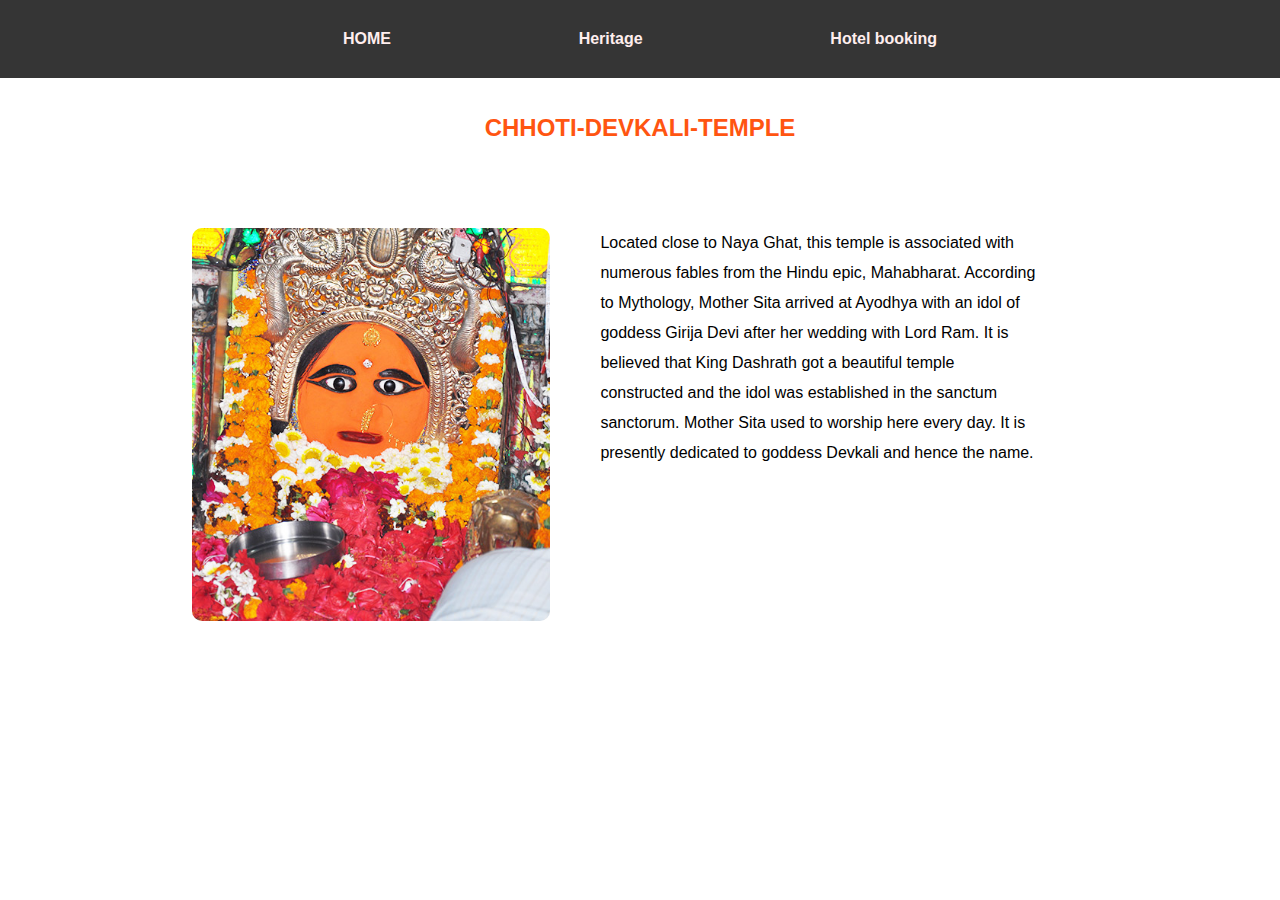
<file: devkali.html>
<!DOCTYPE html>
<html lang="en">
<head>
    <meta charset="UTF-8">
    <meta http-equiv="X-UA-Compatible" content="IE=edge">
    <meta name="viewport" content="width=device-width, initial-scale=1.0">
    <title>Traveler</title>
    <link rel="stylesheet" href="style.css">
</head>
<body>
    <div class="navbar">
        <div class="logo">
          
        </div>
        <div class="menu">
            <nav>
                <ul>
                    <li><a href="index.html">HOME</a></li>
                    <li><a href="Heritage.html">Heritage</a></li>
                    <li><a href="Hotel.html">Hotel booking</a></li>
                    
                </ul>
            </nav>
        </div>
    </div><br><br>
<h2>CHHOTI-DEVKALI-TEMPLE</h2><br><br>
<div class="dp">
    <img src="Chhoti-Devkali-Temple.jpg">
    <p>Located close to Naya Ghat, this temple is associated with numerous 
        fables from the Hindu epic, Mahabharat. According to Mythology, Mother Sita
         arrived at Ayodhya with an idol of goddess Girija Devi after her wedding with 
         Lord Ram. It is believed that King Dashrath got a beautiful temple constructed 
         and the idol was established in the sanctum sanctorum. Mother Sita used to worship
          here every day. It is presently dedicated to goddess Devkali and hence the name.</p>
</div>
    </body>
    </html>
</file>
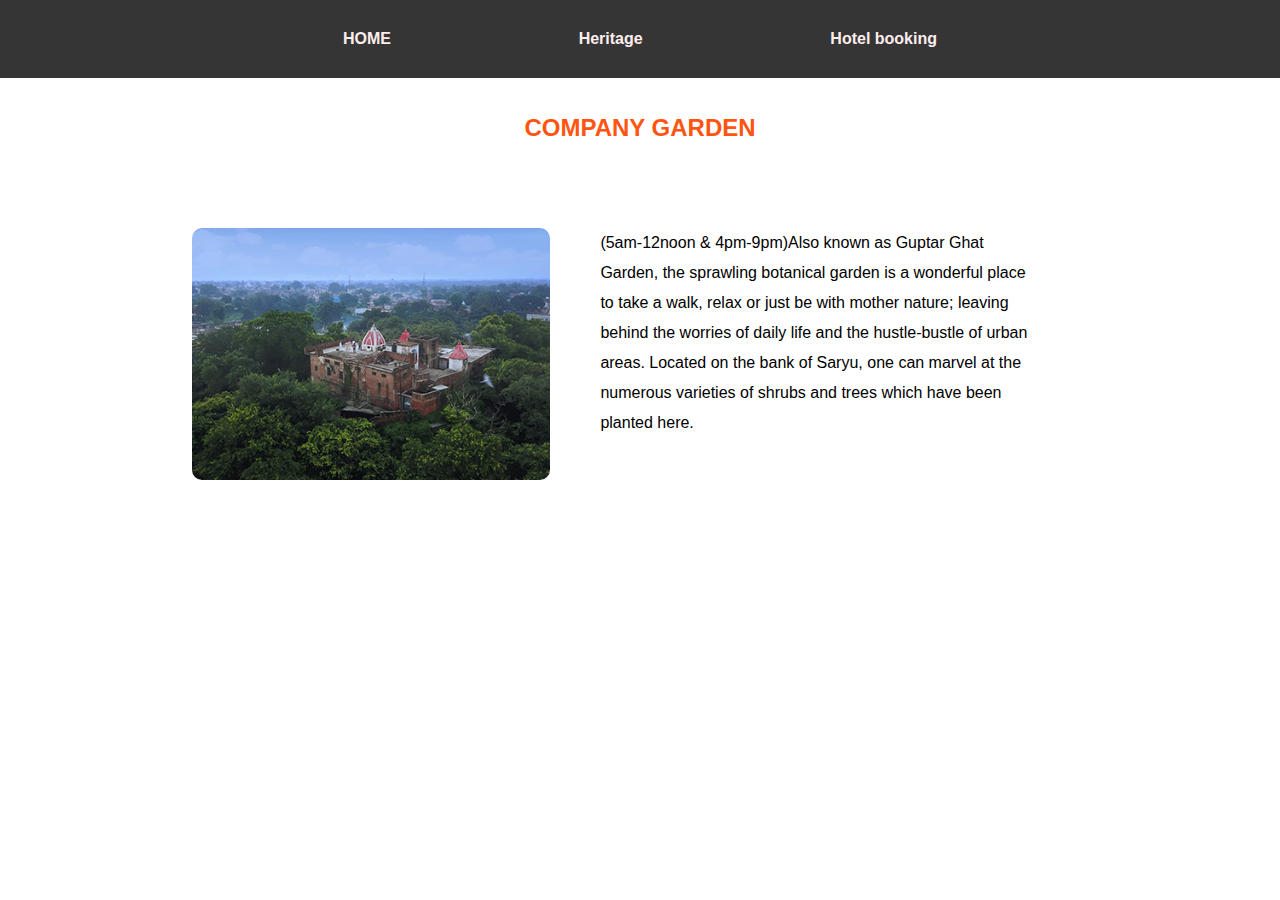
<file: garden.html>
<!DOCTYPE html>
<html lang="en">
<head>
    <meta charset="UTF-8">
    <meta http-equiv="X-UA-Compatible" content="IE=edge">
    <meta name="viewport" content="width=device-width, initial-scale=1.0">
    <title>Traveler</title>
    <link rel="stylesheet" href="style.css">
</head>
<body>
    <div class="navbar">
        <div class="logo">
          
        </div>
        <div class="menu">
            <nav>
                <ul>
                    <li><a href="index.html">HOME</a></li>
                    <li><a href="Heritage.html">Heritage</a></li>
                    <li><a href="Hotel.html">Hotel booking</a></li>
                    
                </ul>
            </nav>
        </div>
    </div><br><br>
<h2>COMPANY GARDEN</h2><br><br>
<div class="dp">
    <img src="Company-Garden.jpg">
    <p>(5am-12noon & 4pm-9pm)Also known as Guptar Ghat Garden, the sprawling botanical garden is a wonderful place to take a walk, relax or just be with mother nature; leaving behind the worries of daily life and the hustle-bustle of urban areas.
        Located on the bank of Saryu, one can marvel at the numerous varieties of shrubs and trees which have been planted here.</p>
</div>
    </body>
    </html>
</file>
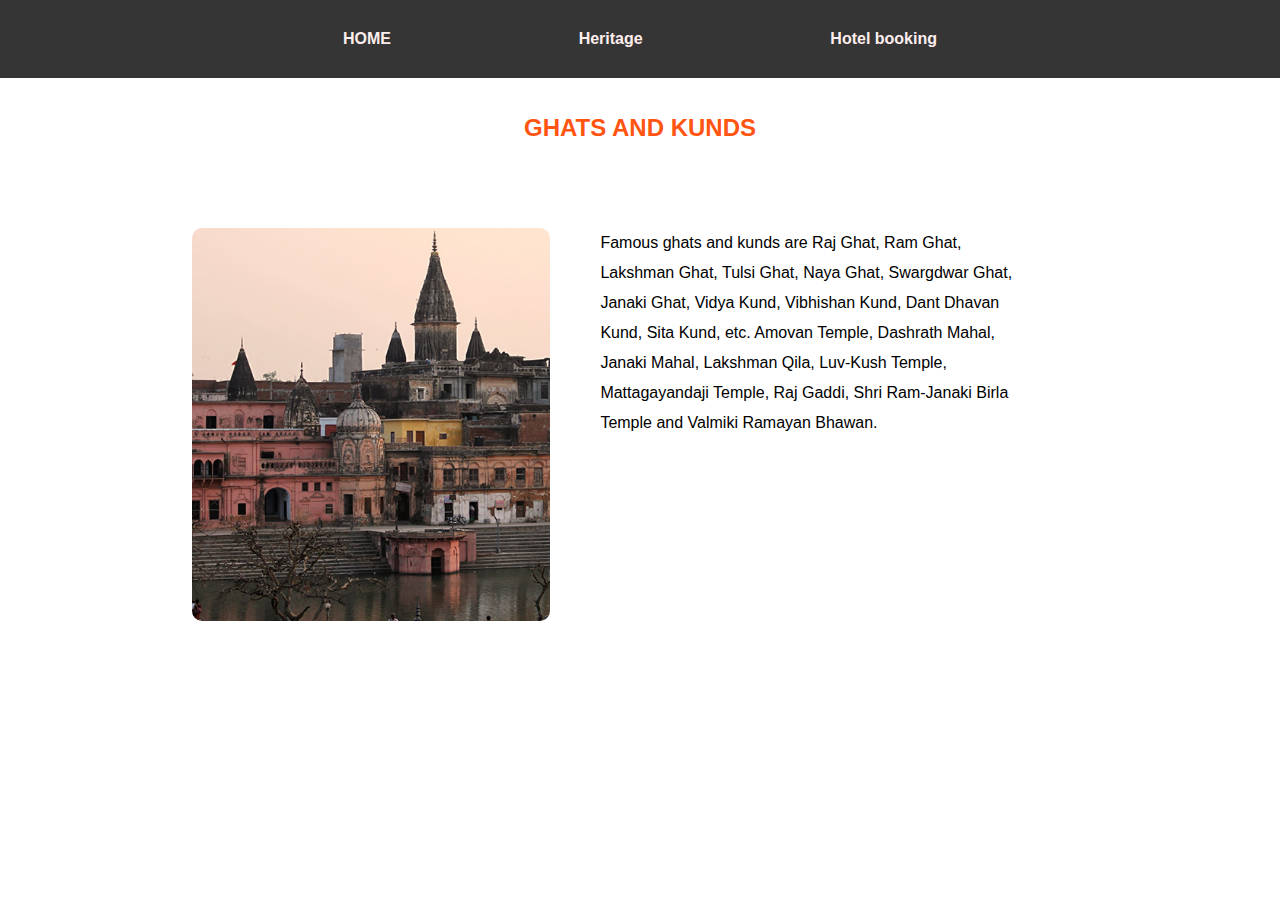
<file: ghats.html>
<!DOCTYPE html>
<html lang="en">
<head>
    <meta charset="UTF-8">
    <meta http-equiv="X-UA-Compatible" content="IE=edge">
    <meta name="viewport" content="width=device-width, initial-scale=1.0">
    <title>Traveler</title>
    <link rel="stylesheet" href="style.css">
</head>
<body>
    <div class="navbar">
        <div class="logo">
          
        </div>
        <div class="menu">
            <nav>
                <ul>
                    <li><a href="index.html">HOME</a></li>
                    <li><a href="Heritage.html">Heritage</a></li>
                    <li><a href="Hotel.html">Hotel booking</a></li>
                    
                </ul>
            </nav>
        </div>
    </div><br><br>
<h2>GHATS AND KUNDS</h2><br><br>
<div class="dp">
    <img src="Ghats-and-Kunds.jpg">
    <p>Famous ghats and kunds are Raj Ghat, Ram Ghat, Lakshman Ghat, Tulsi Ghat,
        Naya Ghat, Swargdwar Ghat, Janaki Ghat, Vidya Kund, Vibhishan Kund, Dant Dhavan Kund, Sita Kund, etc.
       Amovan Temple, Dashrath Mahal, Janaki Mahal, Lakshman Qila, Luv-Kush Temple, Mattagayandaji 
       Temple, Raj Gaddi, Shri Ram-Janaki Birla Temple and Valmiki Ramayan Bhawan.</p>
</div>
    </body>
    </html>
</file>
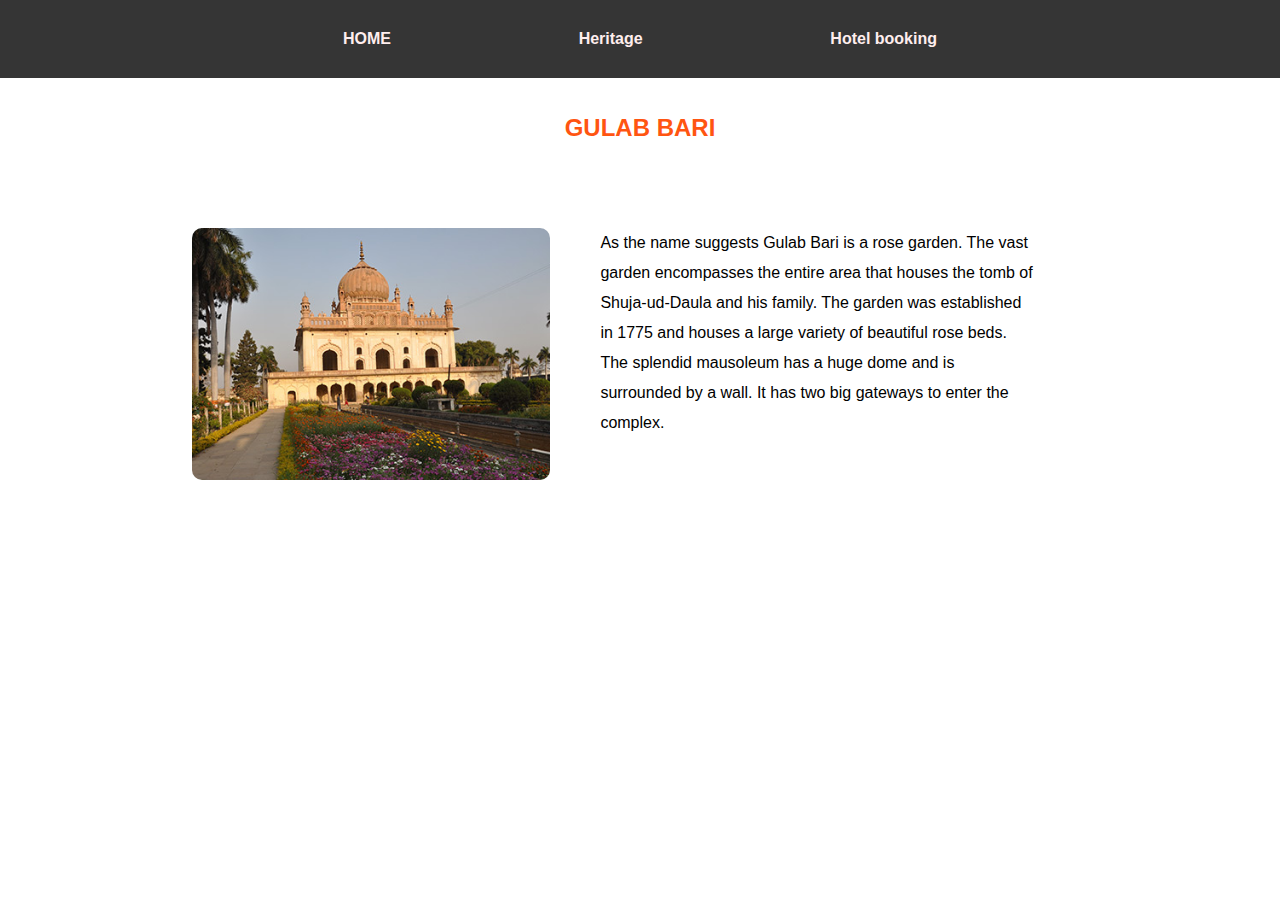
<file: gulab.html>
<!DOCTYPE html>
<html lang="en">
<head>
    <meta charset="UTF-8">
    <meta http-equiv="X-UA-Compatible" content="IE=edge">
    <meta name="viewport" content="width=device-width, initial-scale=1.0">
    <title>Traveler</title>
    <link rel="stylesheet" href="style.css">
</head>
<body>
    <div class="navbar">
        <div class="logo">
          
        </div>
        <div class="menu">
            <nav>
                <ul>
                    <li><a href="index.html">HOME</a></li>
                    <li><a href="Heritage.html">Heritage</a></li>
                    <li><a href="Hotel.html">Hotel booking</a></li>
                    
                </ul>
            </nav>
        </div>
    </div><br><br>
<h2>GULAB BARI</h2><br><br>
<div class="dp">
    <img src="Gulab-Bari.jpg">
    <p>As the name suggests Gulab Bari is a rose garden. The vast garden encompasses the entire
         area that houses the tomb of Shuja-ud-Daula and his family. The garden was established
          in 1775 and houses a large variety of beautiful rose beds. The splendid mausoleum has 
          a huge dome and is surrounded by a wall. It has two big gateways to enter the complex.</p>
</div>
    </body>
    </html>
</file>
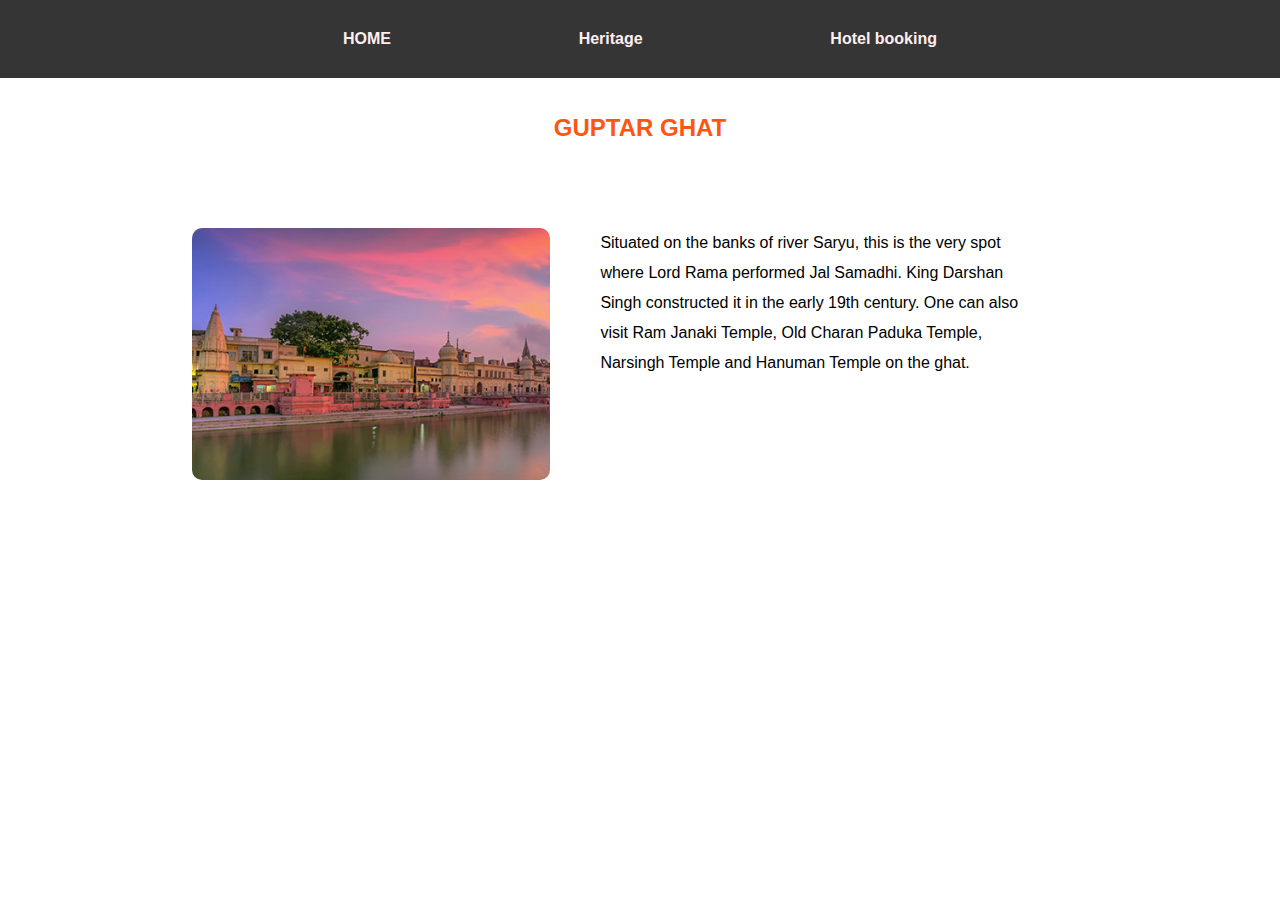
<file: guptar.html>
<!DOCTYPE html>
<html lang="en">
<head>
    <meta charset="UTF-8">
    <meta http-equiv="X-UA-Compatible" content="IE=edge">
    <meta name="viewport" content="width=device-width, initial-scale=1.0">
    <title>Traveler</title>
    <link rel="stylesheet" href="style.css">
</head>
<body>
    <div class="navbar">
        <div class="logo">
          
        </div>
        <div class="menu">
            <nav>
                <ul>
                    <li><a href="index.html">HOME</a></li>
                    <li><a href="Heritage.html">Heritage</a></li>
                    <li><a href="Hotel.html">Hotel booking</a></li>
                </ul>
            </nav>
        </div>
    </div><br><br>
<h2>GUPTAR GHAT</h2><br><br>
<div class="dp">
    <img src="Guptar-Ghat.jpg">
    <p>Situated on the banks of river Saryu, this is the very spot where Lord Rama performed Jal Samadhi. King Darshan Singh constructed it in the early 19th century.
        One can also visit Ram Janaki Temple, Old Charan Paduka Temple, Narsingh Temple and Hanuman Temple on the ghat.</p>
</div>
    </body>
    </html>
</file>
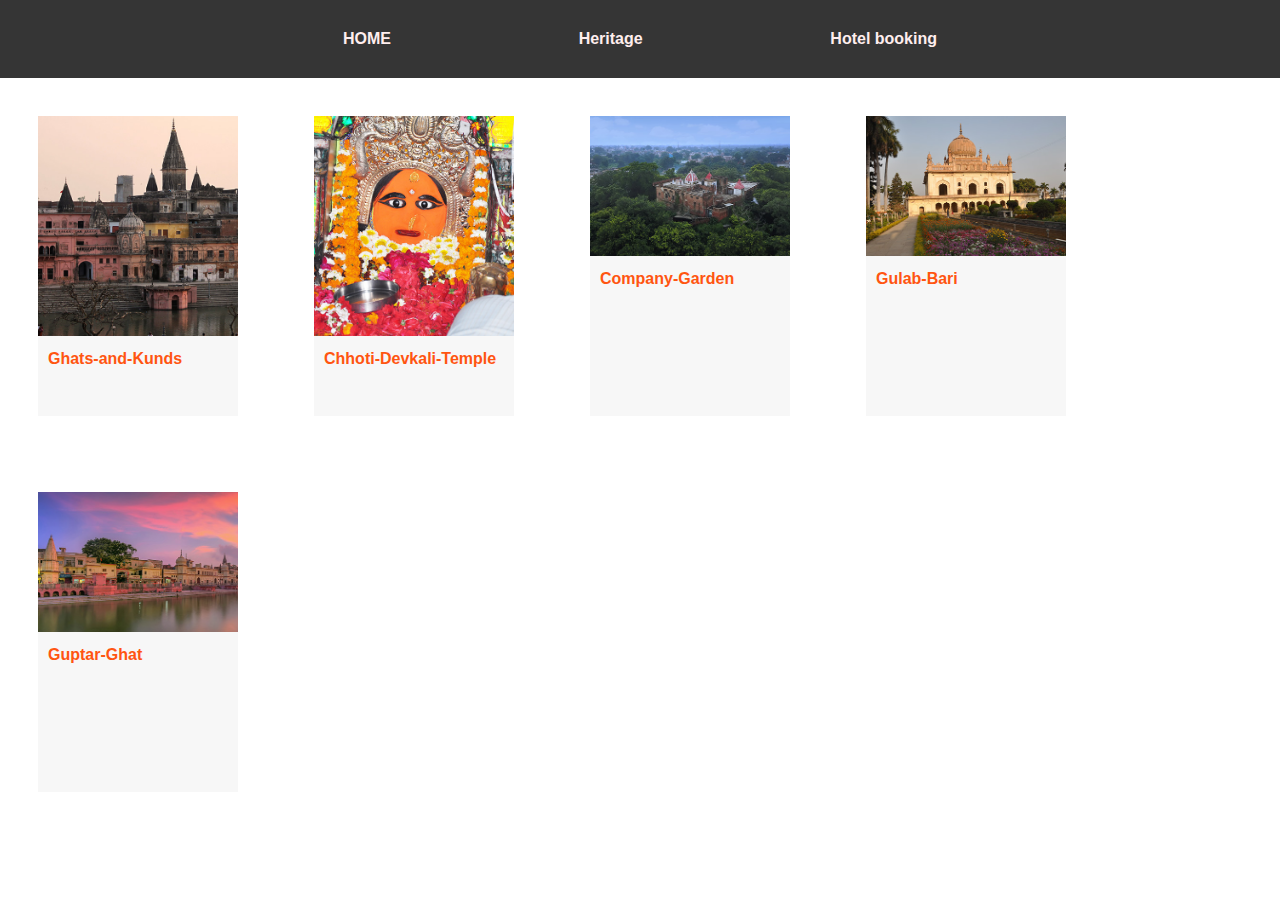
<file: heritage.html>
<!DOCTYPE html>
<html lang="en">
<head>
    <meta charset="UTF-8">
    <meta http-equiv="X-UA-Compatible" content="IE=edge">
    <meta name="viewport" content="width=device-width, initial-scale=1.0">
    <title>Traveler</title>
    <link rel="stylesheet" href="style.css">
</head>
<body>
    <div class="navbar">
        <div class="logo">
          
        </div>
        <div class="menu">
            <nav>
                <ul>
                    <li><a href="index.html">HOME</a></li>
                    <li><a href="Heritage.html">Heritage</a></li>
                    <li><a href="Hotel.html">Hotel booking</a></li>
                 </ul>
            </nav>
        </div>
    </div>
    <div class="section-2">
        <a href="ghats.html">
            <div class="card">
                <img src="Ghats-and-Kunds.jpg">
                <p>Ghats-and-Kunds</p>
            </div>
        </a>
        <a href="devkali.html">
            <div class="card">
                <img src="Chhoti-Devkali-Temple.jpg">
                <p>Chhoti-Devkali-Temple</p>
            </div>
        </a>
        <a href="garden.html">
            <div class="card">
                <img src="Company-Garden.jpg">
                <p>Company-Garden</p>
            </div>
        </a>
        <a href="gulab.html">
            <div class="card">
                <img src="Gulab-Bari.jpg">
                <p>Gulab-Bari</p>
            </div>
        </a>
       <a href="guptar.html">
        <div class="card">
            <img src="Guptar-Ghat.jpg">
            <p>Guptar-Ghat</p>
        </div>
       </a>
    </div>
    
   
</body>
</html>
</file>
<file: style.css>
*{
    box-sizing: border-box;
    margin:0;
    padding:0;
    font-family: Verdana, Geneva, Tahoma, sans-serif;
}
.navbar{
    padding:30px;
    background-color: rgb(53, 53, 53);

}
nav ul{
  display: flex;
  justify-content:space-between;
  list-style: none;
  width:50%;
  margin: auto;
}
a{
    text-decoration:none;
    color:#ffeeee;
    padding:8px;
    font-family: sans-serif;
    font-weight: 600;
}
nav a:hover{
    background-color:#14bdee;
    color:#ffeeee;
    border-radius: 3px;
    transition: 0.2s;
}
img{
    width:100%;
   
}
h1{
    float: left;
    margin:100px;
    font-size: 100px;
    font-family: Verdana, Geneva, Tahoma, sans-serif;
    color: rgb(255, 85, 17);
    background-color: #ffeeee;
    padding: 0px 10px;
    border-radius: 5px;
}

.section{
    background-image: url("54440677_1005.jpg");
    height: 100vh;
    background-repeat: no-repeat;
   width: 100%;
}
.card{
    width:200px;
    height:300px;
    background-color: #f7f7f7;
    margin:30px;
    
}
.section-2{
    display:flex;
    flex-wrap: wrap;
}
.card p{
    margin:10px;
    font-family:Verdana, Geneva, Tahoma, sans-serif;
    color: rgb(255, 85, 17);
}
.dp{
    display:flex;
    width:70%;
    margin:50px auto;
}
h2{
    text-align: center;
    color: rgb(255, 85, 17);
}
.dp img{
    width:40%;
    border-radius: 10px;
}
.dp p{
    padding: 0px 50px;
    line-height: 30px;
}
form{
    width:70%;
    margin:auto;
}
input{
    display:inline-block;
    padding:10px;
    border-width: 0px 0px 1px 0px;
    border-style: solid;
    width:35%;
    margin:10px 5px;
    border-color: rgb(61, 61, 61);
    outline:none;

}
label{
    display: inline-block;
    width:25%;
}
input[type="radio"]{
    width:10px;
    
}
</file>
